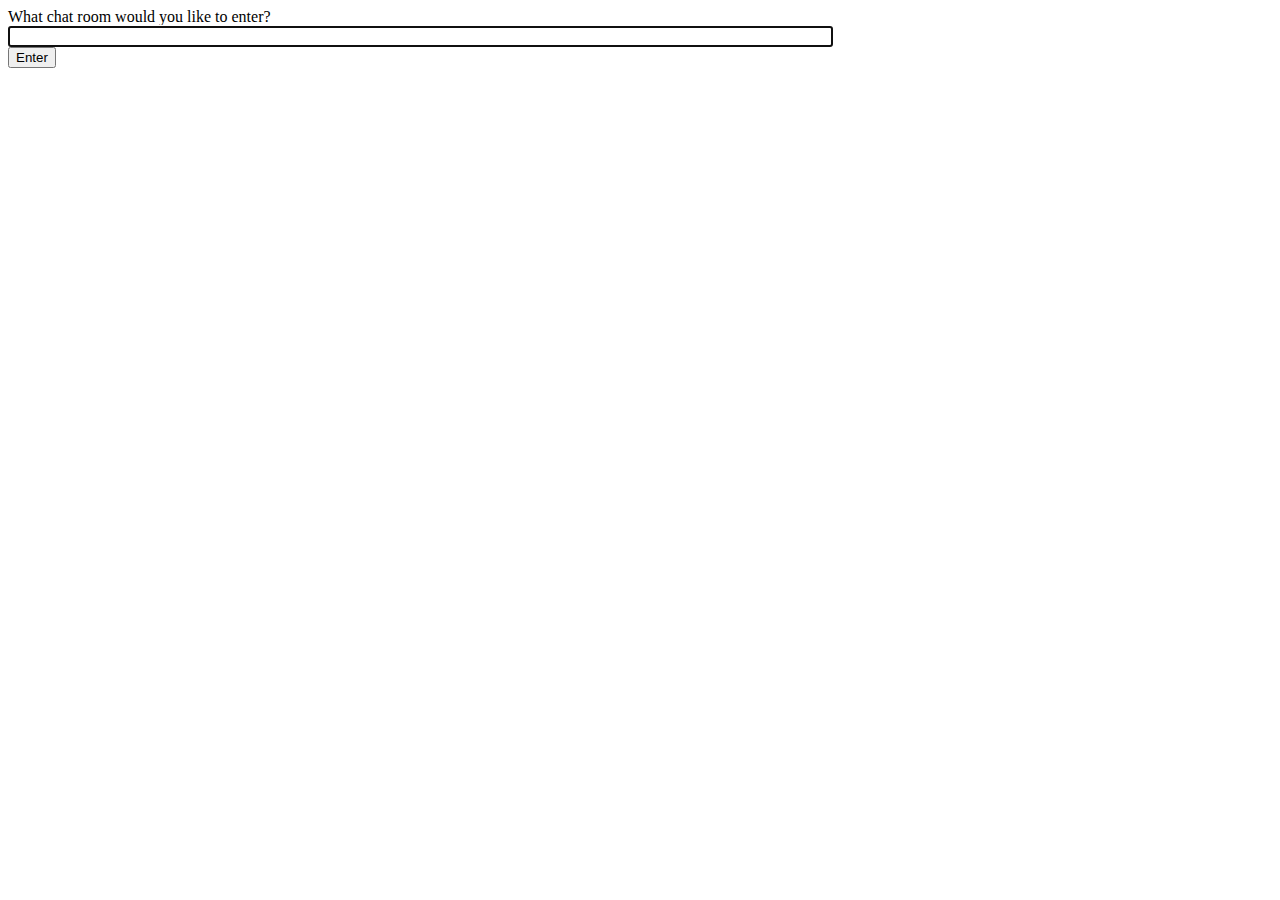
<file: ThesisManagementApp/chat/templates/chat/index.html>
<!-- chat/templates/chat/index.html -->
<!DOCTYPE html>
<html>
<head>
    <meta charset="utf-8"/>
    <title>Chat Rooms</title>
</head>
<body>
    What chat room would you like to enter?<br>
    <input id="room-name-input" type="text" size="100"><br>
    <input id="room-name-submit" type="button" value="Enter">

    <script>
        document.querySelector('#room-name-input').focus();
        document.querySelector('#room-name-input').onkeyup = function(e) {
            if (e.key === 'Enter') {  // enter, return
                document.querySelector('#room-name-submit').click();
            }
        };

        document.querySelector('#room-name-submit').onclick = function(e) {
            var roomName = document.querySelector('#room-name-input').value;
            window.location.pathname = '/chat/' + roomName + '/';
        };
    </script>
</body>
</html>
</file>
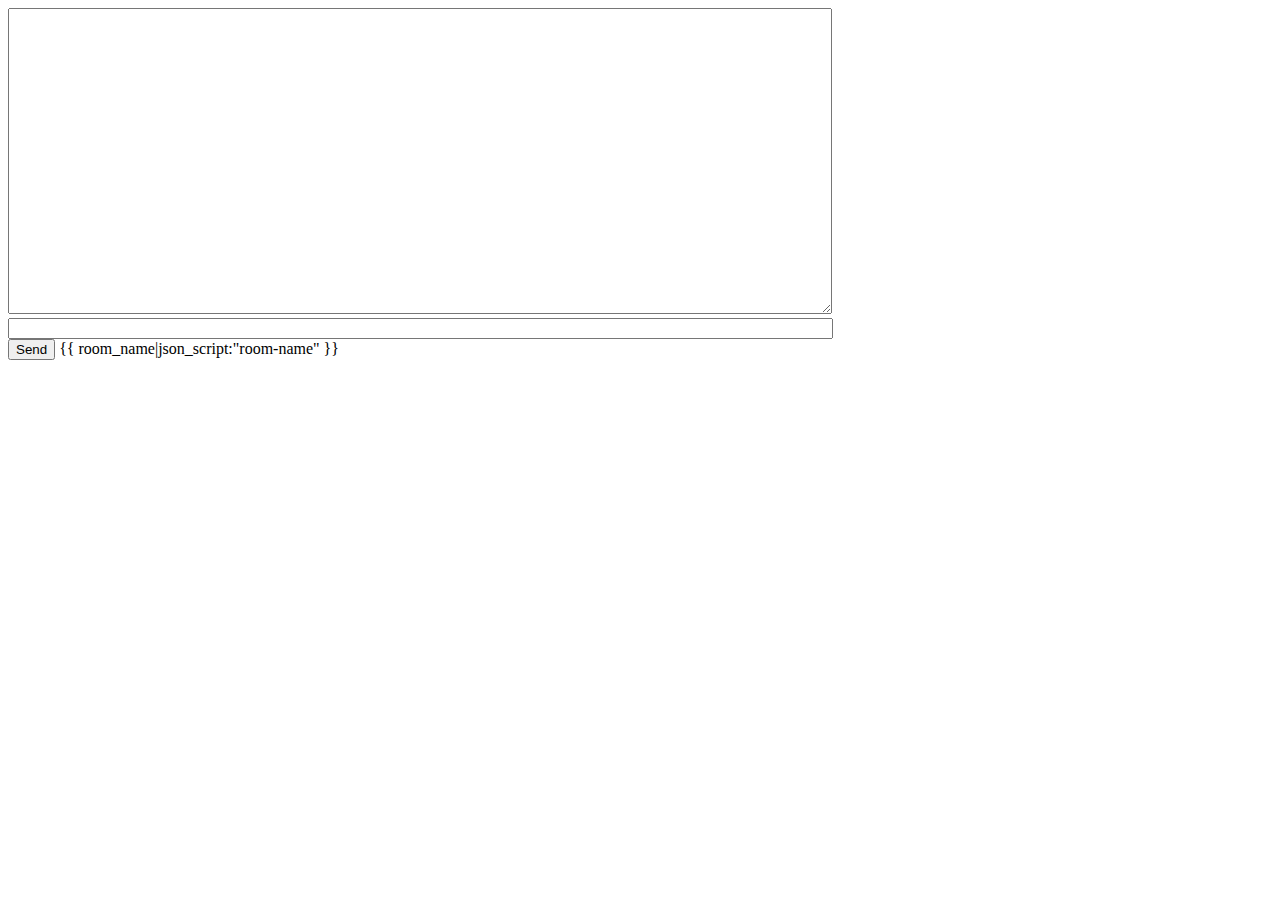
<file: ThesisManagementApp/chat/templates/chat/room.html>
<!DOCTYPE html>
<html>
<head>
    <meta charset="utf-8"/>
    <title>Chat Room</title>
</head>
<body>
    <textarea id="chat-log" cols="100" rows="20"></textarea><br>
    <input id="chat-message-input" type="text" size="100"><br>
    <input id="chat-message-submit" type="button" value="Send">
    {{ room_name|json_script:"room-name" }}
    <script>
        const roomName = JSON.parse(document.getElementById('room-name').textContent);

        const chatSocket = new WebSocket(
            'ws://'
            + window.location.host
            + '/ws/chat/'
            + roomName
            + '/'
        );

        chatSocket.onmessage = function(e) {
            const data = JSON.parse(e.data);
            console.log(data)
            document.querySelector('#chat-log').value += (data.message + '\n');
        };

        chatSocket.onclose = function(e) {
            console.error('Chat socket closed unexpectedly');
        };

        document.querySelector('#chat-message-input').focus();
        document.querySelector('#chat-message-input').onkeyup = function(e) {
            if (e.key === 'Enter') {  // enter, return
                document.querySelector('#chat-message-submit').click();
            }
        };

        document.querySelector('#chat-message-submit').onclick = function(e) {
            const messageInputDom = document.querySelector('#chat-message-input');
            const message = messageInputDom.value;
            chatSocket.send(JSON.stringify({
                'message': message
            }));
            messageInputDom.value = '';
        };
    </script>
</body>
</html>
</file>
